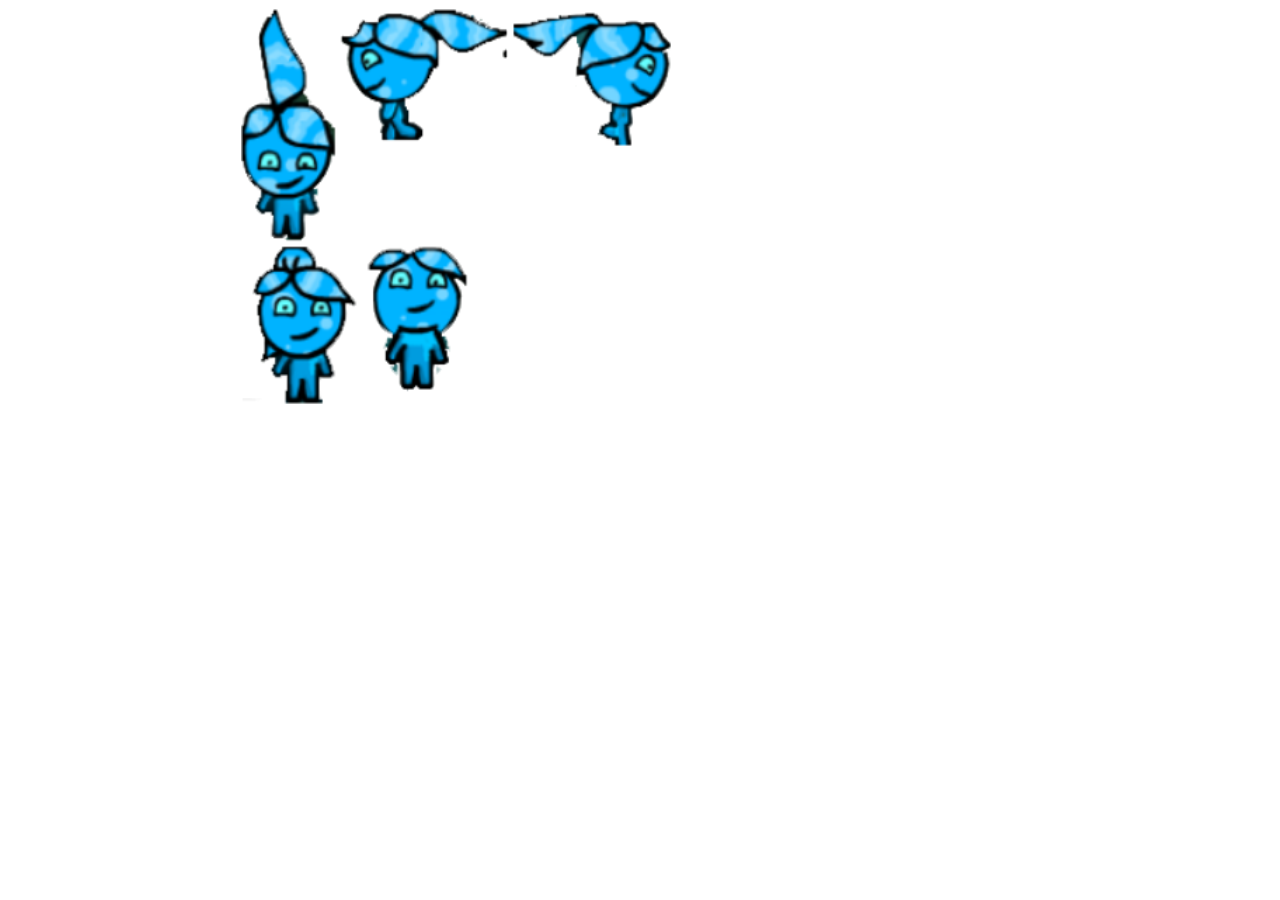
<file: spritesheet/index.html>
<!DOCTYPE html>
<html lang="en">
  <head>
    <meta charset="UTF-8" />
    <meta name="viewport" content="width=device-width, initial-scale=1.0" />
    <title>Document</title>
  </head>
  <body>
    <img src="wg.svg" alt="" height="400px" width="900px" />
  </body>
</html>
</file>
